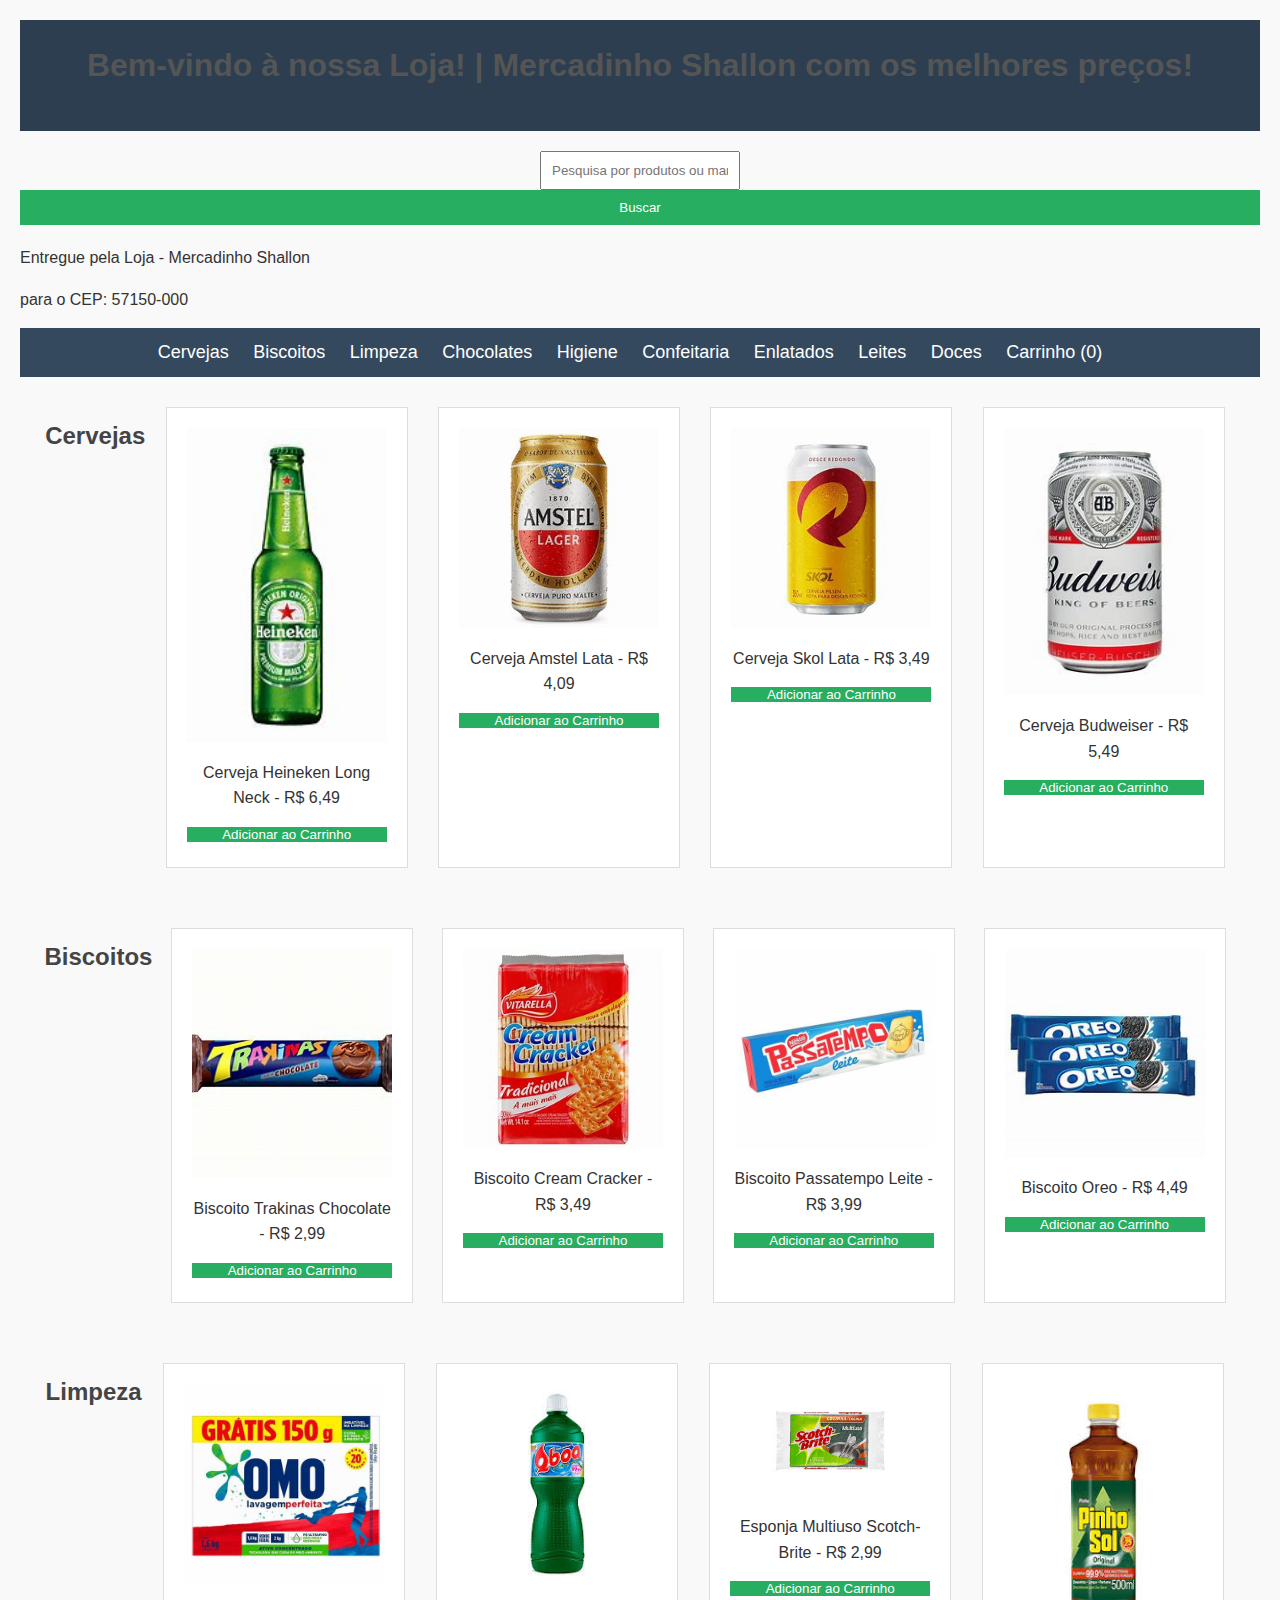
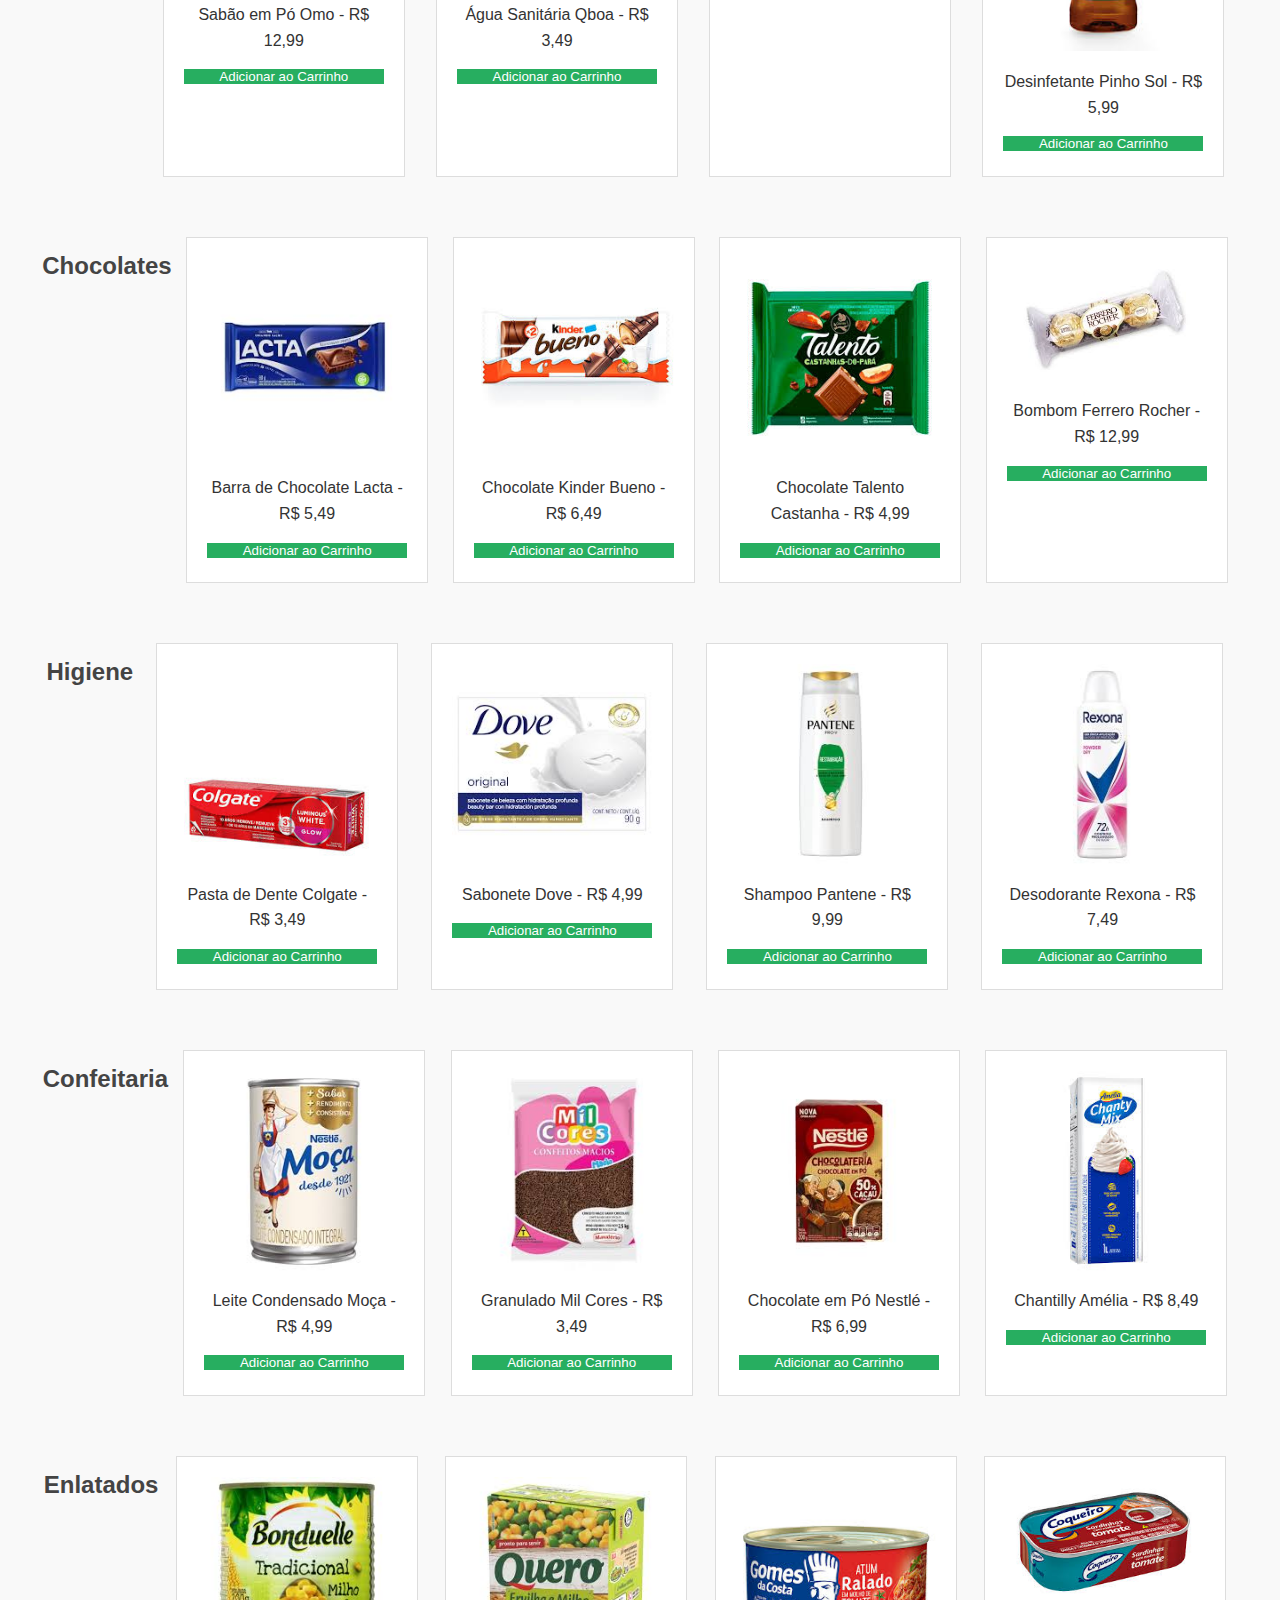
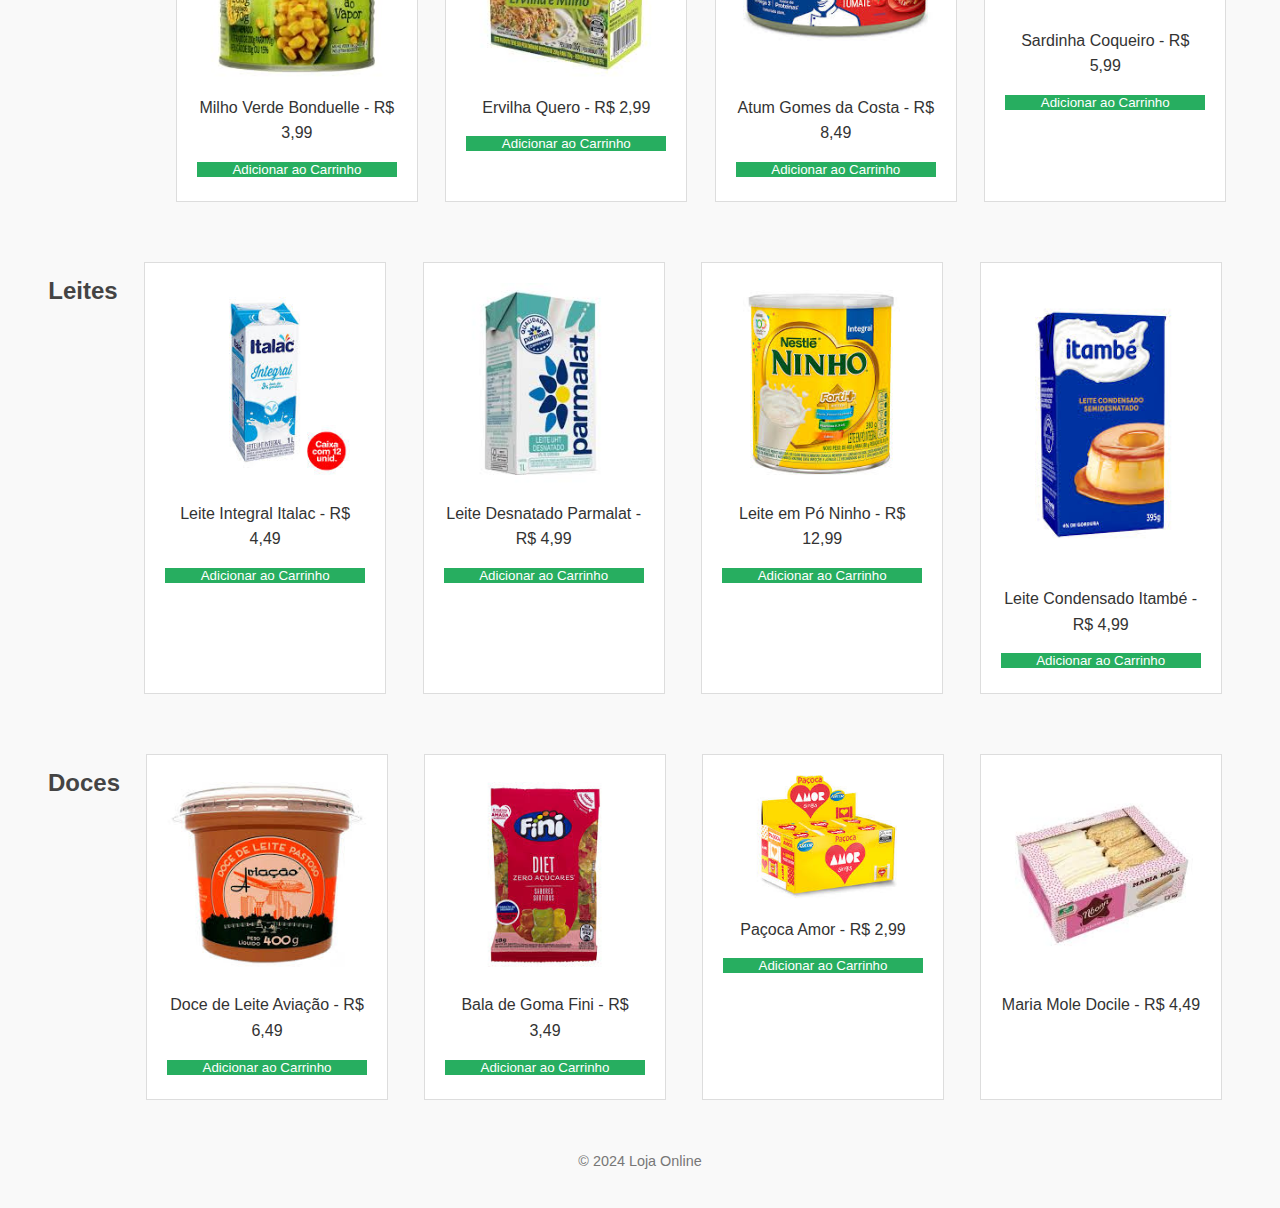
<file: index.html>
<!DOCTYPE html>
<html lang="pt-BR">
<head>
    <meta charset="UTF-8">
    <meta name="viewport" content="width=device-width, initial-scale=1.0">
    <title>Loja Online - Produtos</title>
    <link rel="stylesheet" href="styles.css"> <!-- Link para o arquivo de estilos -->
    <script>
        document.addEventListener("DOMContentLoaded", () => {
            const carrinho = document.querySelector("#link-carrinho");
            let totalItensCarrinho = 0;

            const atualizarCarrinho = () => {
                carrinho.textContent = `Carrinho (${totalItensCarrinho})`;
            };

            document.querySelectorAll(".btn-add-carrinho").forEach((botao) => {
                botao.addEventListener("click", () => {
                    totalItensCarrinho++;
                    atualizarCarrinho();
                    
                });
            });
        });
        document.addEventListener("DOMContentLoaded", () => {
        const carrinho = document.querySelector("#link-carrinho");
        const produtosCarrinho = [];

        const atualizarCarrinho = () => {
            carrinho.textContent = `Carrinho (${produtosCarrinho.length})`;
        };

        document.querySelectorAll(".btn-add-carrinho").forEach((botao) => {
            botao.addEventListener("click", (event) => {
                const produto = event.target.parentElement.querySelector("p").textContent;
                produtosCarrinho.push(produto);
                atualizarCarrinho();
               
            });
        });

        carrinho.addEventListener("click", (event) => {
            event.preventDefault();

            if (produtosCarrinho.length === 0) {
                alert("O carrinho está vazio!");
            } else {
                const produtos = encodeURIComponent(produtosCarrinho.join("\n"));
                window.location.href = `checkout.html?produtos=${produtos}`;
            }
        });
    });
    </script>
</head>
<body>
    <!-- Cabeçalho -->
    <header>
        <div class="logo">
            <h1>Bem-vindo à nossa Loja! | Mercadinho Shallon com os melhores preços!</h1>
        </div>
    </header>

    <!-- Pesquisa -->
    <section class="pesquisa">
        <input type="text" placeholder="Pesquisa por produtos ou marcas">
        <button>Buscar</button>
    </section>

    <!-- Endereço de entrega -->
    <section class="entrega">
        <p>Entregue pela Loja - Mercadinho Shallon</p>
        <p>para o CEP: 57150-000</p>
    </section>

    <!-- Navbar de Categorias -->
    <nav class="navbar">
        <ul>
            <li><a href="#cervejas">Cervejas</a></li>
            <li><a href="#biscoitos">Biscoitos</a></li>
            <li><a href="#limpeza">Limpeza</a></li>
            <li><a href="#chocolates">Chocolates</a></li>
            <li><a href="#higiene">Higiene</a></li>
            <li><a href="#confeitaria">Confeitaria</a></li>
            <li><a href="#enlatados">Enlatados</a></li>
            <li><a href="#leites">Leites</a></li>
            <li><a href="#doces">Doces</a></li>
            <li><a href="#carrinho" id="link-carrinho">Carrinho (0)</a></li>
        </ul>
    </nav>

    <!-- Produtos por Categoria -->
    <section id="cervejas" class="produtos">
        <h2>Cervejas</h2>
        <div class="produto">
            <img src="imagens/heineken.jpeg" alt="Cerveja Heineken" width="100">
            <p>Cerveja Heineken Long Neck - R$ 6,49</p>
            <button class="btn-add-carrinho">Adicionar ao Carrinho</button>
        </div>
        <div class="produto">
            <img src="imagens/amstel.jpeg" alt="Cerveja Amstel" width="100">
            <p>Cerveja Amstel Lata - R$ 4,09</p>
            <button class="btn-add-carrinho">Adicionar ao Carrinho</button>
        </div>
        <div class="produto">
            <img src="imagens/Skol.jpeg" alt="Cerveja Skol" width="100">
            <p>Cerveja Skol Lata - R$ 3,49</p>
            <button class="btn-add-carrinho">Adicionar ao Carrinho</button>
        </div>
        <div class="produto">
            <img src="imagens/Budweise.jpeg" alt="Cerveja Budweiser" width="100">
            <p>Cerveja Budweiser - R$ 5,49</p>
            <button class="btn-add-carrinho">Adicionar ao Carrinho</button>
        </div>
    </section>

    <section id="biscoitos" class="produtos">
        <h2>Biscoitos</h2>
        <div class="produto">
            <img src="imagens/trakinas.jpeg" alt="Biscoito Trakinas Chocolate" width="100">
            <p>Biscoito Trakinas Chocolate - R$ 2,99</p>
            <button class="btn-add-carrinho">Adicionar ao Carrinho</button>
        </div>
        <div class="produto">
            <img src="imagens/Biscoito Cream Cracker.jpeg" alt="Biscoito Cream Cracker" width="100">
            <p>Biscoito Cream Cracker - R$ 3,49</p>
            <button class="btn-add-carrinho">Adicionar ao Carrinho</button>
        </div>
        <div class="produto">
            <img src="imagens/Biscoito Passatempo Leite.jpeg" alt="Biscoito Passatempo Leite" width="100">
            <p>Biscoito Passatempo Leite - R$ 3,99</p>
            <button class="btn-add-carrinho">Adicionar ao Carrinho</button>
        </div>
        <div class="produto">
            <img src="imagens/Biscoito Oreo.jpeg" alt="Biscoito Oreo" width="100">
            <p>Biscoito Oreo - R$ 4,49</p>
            <button class="btn-add-carrinho">Adicionar ao Carrinho</button>
        </div>
    </section>

    <section id="limpeza" class="produtos">
        <h2>Limpeza</h2>
        <div class="produto">
            <img src="imagens/Sabão em Pó Omo.jpeg" alt="Sabão em Pó Omo" width="100">
            <p>Sabão em Pó Omo - R$ 12,99</p>
            <button class="btn-add-carrinho">Adicionar ao Carrinho</button>
        </div>
        <div class="produto">
            <img src="imagens/Água Sanitária Qboa.jpeg" alt="Água Sanitária Qboa" width="100">
            <p>Água Sanitária Qboa - R$ 3,49</p>
            <button class="btn-add-carrinho">Adicionar ao Carrinho</button>
        </div>
        <div class="produto">
            <img src="imagens/Esponja Multiuso Scotch-Brite.jpeg" alt="Esponja Multiuso Scotch-Brite" width="100">
            <p>Esponja Multiuso Scotch-Brite - R$ 2,99</p>
            <button class="btn-add-carrinho">Adicionar ao Carrinho</button>
        </div>
        <div class="produto">
            <img src="imagens/Desinfetante Pinho Sol.jpeg" alt="Desinfetante Pinho Sol" width="100">
            <p>Desinfetante Pinho Sol - R$ 5,99</p>
            <button class="btn-add-carrinho">Adicionar ao Carrinho</button>
        </div>
    </section>

    <section id="chocolates" class="produtos">
        <h2>Chocolates</h2>
        <div class="produto">
            <img src="imagens/Barra de Chocolate Lacta.jpeg" alt="Barra de Chocolate Lacta" width="100">
            <p>Barra de Chocolate Lacta - R$ 5,49</p>
            <button class="btn-add-carrinho">Adicionar ao Carrinho</button>
        </div>
        <div class="produto">
            <img src="imagens/Chocolate Kinder Bueno.jpeg" alt="Chocolate Kinder Bueno" width="100">
            <p>Chocolate Kinder Bueno - R$ 6,49</p>
            <button class="btn-add-carrinho">Adicionar ao Carrinho</button>
        </div>
        <div class="produto">
            <img src="imagens/Chocolate Talento.jpeg" alt="Chocolate Talento Castanha" width="100">
            <p>Chocolate Talento Castanha - R$ 4,99</p>
            <button class="btn-add-carrinho">Adicionar ao Carrinho</button>
        </div>
        <div class="produto">
            <img src="imagens/Bombom Ferrero Rocher.jpeg" alt="Bombom Ferrero Rocher " width="100">
            <p>Bombom Ferrero Rocher - R$ 12,99</p>
            <button class="btn-add-carrinho">Adicionar ao Carrinho</button>
        </div>
    </section>

    <section id="higiene" class="produtos">
        <h2>Higiene</h2>
        <div class="produto">
            <img src="imagens/Pasta de Dente Colgate.jpeg" alt="Pasta de Dente Colgate" width="100">
            <p>Pasta de Dente Colgate - R$ 3,49</p>
            <button class="btn-add-carrinho">Adicionar ao Carrinho</button>
        </div>
        <div class="produto">
            <img src="imagens/Sabonete Dove.jpeg" alt="Sabonete Dove" width="100">
            <p>Sabonete Dove - R$ 4,99</p>
            <button class="btn-add-carrinho">Adicionar ao Carrinho</button>
        </div>
        <div class="produto">
            <img src="imagens/Shampoo Pantene.jpeg" alt="Shampoo Pantene" width="100">
            <p>Shampoo Pantene - R$ 9,99</p>
            <button class="btn-add-carrinho">Adicionar ao Carrinho</button>
        </div>
        <div class="produto">
            <img src="imagens/Desodorante Rexona.jpeg" alt="Desodorante Rexona" width="100">
            <p>Desodorante Rexona - R$ 7,49</p>
            <button class="btn-add-carrinho">Adicionar ao Carrinho</button>
        </div>
    </section>

    <section id="confeitaria" class="produtos">
        <h2>Confeitaria</h2>
        <div class="produto">
            <img src="imagens/Leite Condensado Moça.jpeg" alt="Leite Condensado Moça " width="100">
            <p>Leite Condensado Moça - R$ 4,99</p>
            <button class="btn-add-carrinho">Adicionar ao Carrinho</button>
        </div>
        <div class="produto">
            <img src="imagens/Granulado Mil Cores.jpeg" alt="Granulado Mil Cores" width="100">
            <p>Granulado Mil Cores - R$ 3,49</p>
            <button class="btn-add-carrinho">Adicionar ao Carrinho</button>
        </div>
        <div class="produto">
            <img src="imagens/Chocolate em Pó Nestlé.jpeg" alt="Chocolate em Pó Nestlé" width="100">
            <p>Chocolate em Pó Nestlé - R$ 6,99</p>
            <button class="btn-add-carrinho">Adicionar ao Carrinho</button>
        </div>
        <div class="produto">
            <img src="imagens/Chantilly Amélia.jpeg" alt="Chantilly Amélia" width="100">
            <p>Chantilly Amélia - R$ 8,49</p>
            <button class="btn-add-carrinho">Adicionar ao Carrinho</button>
        </div>
    </section>

    <section id="enlatados" class="produtos">
        <h2>Enlatados</h2>
        <div class="produto">
            <img src="imagens/Milho Verde Bonduelle.jpeg" alt="Milho Verde Bonduelle" width="100">
            <p>Milho Verde Bonduelle - R$ 3,99</p>
            <button class="btn-add-carrinho">Adicionar ao Carrinho</button>
        </div>
        <div class="produto">
            <img src="imagens/Ervilha Quero.jpeg" alt="Ervilha Quero" width="100">
            <p>Ervilha Quero - R$ 2,99</p>
            <button class="btn-add-carrinho">Adicionar ao Carrinho</button>
        </div>
        <div class="produto">
            <img src="imagens/Atum Gomes da Costa.jpeg" alt="Atum Gomes da Costa" width="100">
            <p>Atum Gomes da Costa - R$ 8,49</p>
            <button class="btn-add-carrinho">Adicionar ao Carrinho</button>
        </div>
        <div class="produto">
            <img src="imagens/Sardinha Coqueiro.jpeg" alt="Sardinha Coqueiro" width="100">
            <p>Sardinha Coqueiro - R$ 5,99</p>
            <button class="btn-add-carrinho">Adicionar ao Carrinho</button>
        </div>
    </section>

    <section id="leites" class="produtos">
        <h2>Leites</h2>
        <div class="produto">
            <img src="imagens/Leite Integral Italac.jpeg" alt="Leite Integral Italac" width="100">
            <p>Leite Integral Italac - R$ 4,49</p>
            <button class="btn-add-carrinho">Adicionar ao Carrinho</button>
        </div>
        <div class="produto">
            <img src="imagens/Leite Desnatado Parmalat.jpeg" alt="Leite Desnatado Parmalat" width="100">
            <p>Leite Desnatado Parmalat - R$ 4,99</p>
            <button class="btn-add-carrinho">Adicionar ao Carrinho</button>
        </div>
        <div class="produto">
            <img src="imagens/Leite em Pó Ninho.jpeg" alt="Leite em Pó Ninho" width="100">
            <p>Leite em Pó Ninho - R$ 12,99</p>
            <button class="btn-add-carrinho">Adicionar ao Carrinho</button>
        </div>
        <div class="produto">
            <img src="imagens/Leite Condensado Itambé.jpeg" alt="Leite Condensado Itambé" width="100">
            <p>Leite Condensado Itambé - R$ 4,99</p>
            <button class="btn-add-carrinho">Adicionar ao Carrinho</button>

        </div>
    </section>

    <section id="doces" class="produtos">
        <h2>Doces</h2>
        <div class="produto">
            <img src="imagens/Doce de Leite Aviação.jpeg" alt="Doce de Leite Aviação" width="100">
            <p>Doce de Leite Aviação - R$ 6,49</p>
            <button class="btn-add-carrinho">Adicionar ao Carrinho</button>
        </div>
        <div class="produto">
            <img src="imagens/Bala de Goma Fini.jpeg" alt="Bala de Goma Fini" width="100">
            <p>Bala de Goma Fini - R$ 3,49</p>
            <button class="btn-add-carrinho">Adicionar ao Carrinho</button>
        </div>
        <div class="produto">
            <img src="imagens/Paçoca Amor.jpeg" alt="Paçoca Amor" width="100">
            <p>Paçoca Amor - R$ 2,99</p>
            <button class="btn-add-carrinho">Adicionar ao Carrinho</button>
        </div>
        <div class="produto">
            <img src="imagens/Maria Mole Docile.jpeg" alt="Maria Mole Docile" width="100">
            <p>Maria Mole Docile - R$ 4,49</p>
        </div>
    </section>

    <!-- Rodapé -->
    <footer>
        <p>&copy; 2024 Loja Online</p>
    </footer>
</body>
</html>
</file>
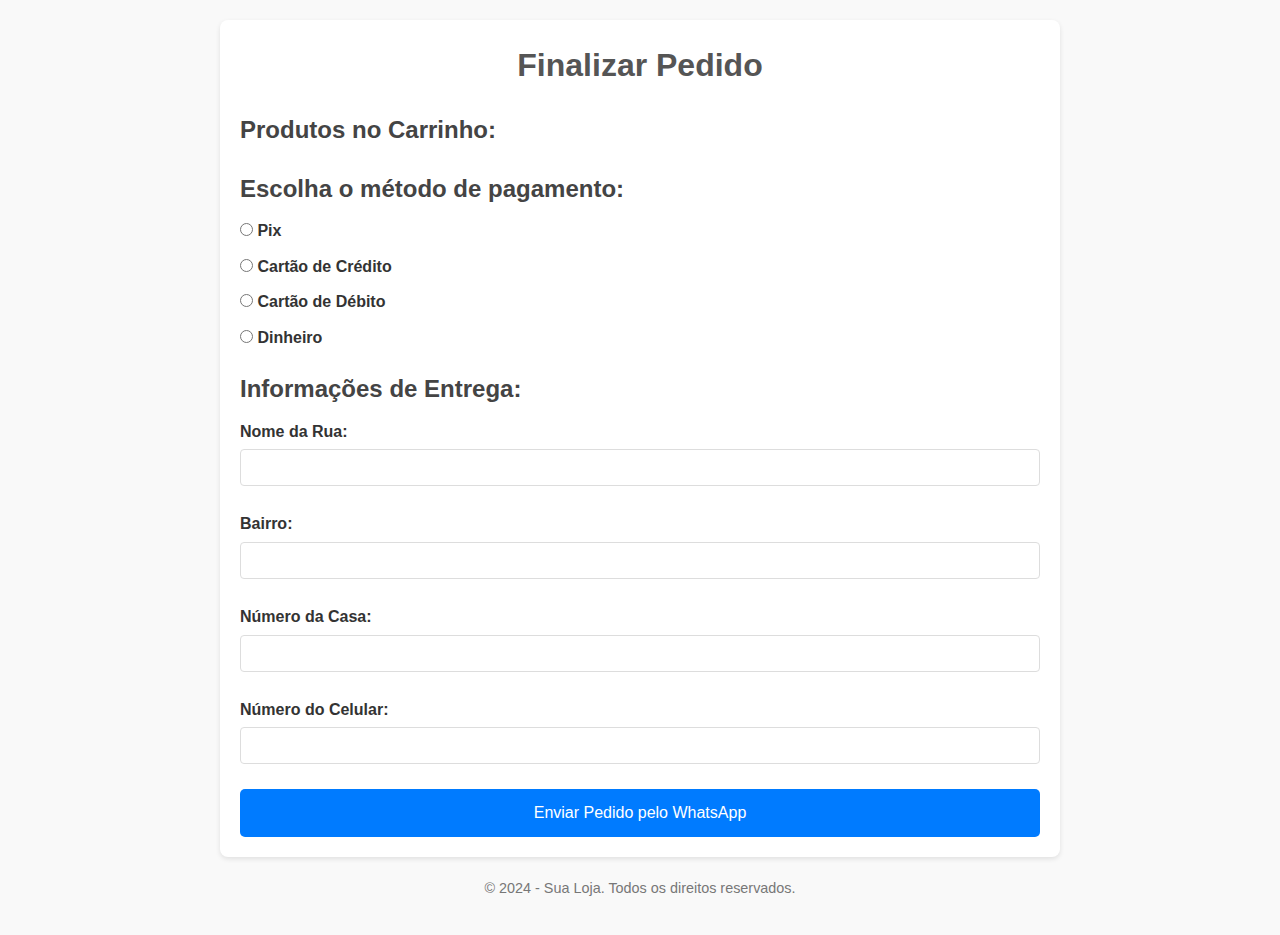
<file: checkout.html>
<!DOCTYPE html>
<html lang="pt-BR">
<head>
    <meta charset="UTF-8">
    <meta name="viewport" content="width=device-width, initial-scale=1.0">
    <title>Finalizar Pedido</title>
    <link rel="stylesheet" href="styles.css">
</head>
<body>
    <div class="container">
        <h1>Finalizar Pedido</h1>

        <!-- Lista de produtos -->
        <h2>Produtos no Carrinho:</h2>
        <ul id="lista-produtos"></ul>

        <!-- Método de pagamento -->
        <h2>Escolha o método de pagamento:</h2>
        <form id="form-finalizar">
            <label>
                <input type="radio" name="pagamento" value="Pix" required> Pix
            </label>
            <label>
                <input type="radio" name="pagamento" value="Cartão de Crédito" required> Cartão de Crédito
            </label>
            <label>
                <input type="radio" name="pagamento" value="Cartão de Débito" required> Cartão de Débito
            </label>
            <label>
                <input type="radio" name="pagamento" value="Dinheiro" required> Dinheiro
            </label>

            <!-- Endereço -->
            <h2>Informações de Entrega:</h2>
            <label>Nome da Rua: <input type="text" id="rua" required></label>
            <label>Bairro: <input type="text" id="bairro" required></label>
            <label>Número da Casa: <input type="text" id="numero" required></label>
            <label>Número do Celular: <input type="text" id="celular" required></label>

            <button type="submit">Enviar Pedido pelo WhatsApp</button>
        </form>
    </div>

    <footer>
        <p>© 2024 - Sua Loja. Todos os direitos reservados.</p>
    </footer>

    <script>
        document.addEventListener("DOMContentLoaded", () => {
            const urlParams = new URLSearchParams(window.location.search);
            const produtos = urlParams.get("produtos");

            // Exibir os produtos no carrinho
            const listaProdutos = document.querySelector("#lista-produtos");
            produtos.split("\n").forEach((produto) => {
                const li = document.createElement("li");
                li.textContent = produto;
                listaProdutos.appendChild(li);
            });

            // Enviar pedido via WhatsApp
            document.querySelector("#form-finalizar").addEventListener("submit", (event) => {
                event.preventDefault();

                const metodoPagamento = document.querySelector("input[name='pagamento']:checked").value;
                const rua = document.querySelector("#rua").value;
                const bairro = document.querySelector("#bairro").value;
                const numero = document.querySelector("#numero").value;
                const celular = document.querySelector("#celular").value;

                const mensagem = `
Produtos:
${produtos}

Método de Pagamento: ${metodoPagamento}
Endereço:
Rua: ${rua}
Bairro: ${bairro}
Número: ${numero}
Celular: ${celular}
                `;

                const whatsappLink = `https://wa.me/5582987181068?text=${encodeURIComponent(mensagem)}`;
                window.location.href = whatsappLink;
            });
        });
    </script>
</body>
</html>
</file>
<file: styles.css>
/* Estilos Gerais */
body {
    font-family: Arial, sans-serif;
    background-color: #f4f4f4;
    margin: 0;
    padding: 0;
}

header {
    background-color: #2c3e50;
    color: #fff;
    text-align: center;
    padding: 20px;
}

h1 {
    margin: 0;
}

/* Barra de navegação */
.navbar {
    background-color: #34495e;
    padding: 10px;
}

.navbar ul {
    list-style: none;
    padding: 0;
    text-align: center;
    margin: 0;
}

.navbar ul li {
    display: inline;
    margin-right: 20px;
}

.navbar ul li a {
    color: white;
    text-decoration: none;
    font-size: 18px;
}

.navbar ul li a:hover {
    text-decoration: underline;
}

/* Produtos */
.produtos {
    display: flex;
    flex-wrap: wrap;
    justify-content: space-around;
    padding: 20px;
}

.produto {
    background-color: #fff;
    border: 1px solid #ddd;
    margin: 10px;
    padding: 20px;
    width: 200px;
    text-align: center;
}

.produto img {
    width: 100%;
    height: auto;
}

.produto p {
    margin: 10px 0;
}

button {
    background-color: #27ae60;
    color: white;
    border: none;
    padding: 10px;
    cursor: pointer;
    width: 100%;
}

button:hover {
    background-color: #2ecc71;
}

/* Carrinho */
.carrinho {
    display: none;
    background-color: #fff;
    padding: 20px;
    border: 1px solid #ccc;
    max-width: 400px;
    margin: 20px auto;
}

.carrinho ul {
    list-style-type: none;
    padding: 0;
}

.carrinho li {
    margin-bottom: 10px;
}

#total-carrinho {
    font-weight: bold;
    margin-top: 10px;
}

#finalizar-compra {
    margin-top: 20px;
    padding: 10px;
    background-color: #28a745;
    color: white;
    border: none;
    cursor: pointer;
}

#finalizar-compra:hover {
    background-color: #218838;
}

/* Formulário de pagamento e endereço */
#opcoes-pagamento {
    margin: 20px 0;
}

#opcoes-pagamento label {
    display: block;
    margin-bottom: 10px;
}

#formulario-endereco {
    margin: 20px 0;
}

#formulario-endereco input {
    display: block;
    margin-bottom: 10px;
    padding: 10px;
    width: 100%;
    font-size: 16px;
}

/* Pesquisa */
.pesquisa {
    text-align: center;
    margin: 20px 0;
}

.pesquisa input {
    padding: 10px;
    width: 200px;
}

.pesquisa button {
    padding: 10px;
}

/* Responsividade */
@media (max-width: 768px) {
    .produtos {
        flex-direction: column;
        align-items: center;
    }

    .produto {
        width: 100%;
    }

    .navbar ul {
        display: flex;
        flex-direction: column;
        align-items: center;
    }

    .navbar ul li {
        margin-bottom: 10px;
    }

    #carrinho {
        max-width: 100%;
    }
}


/* Reset básico */
body, h1, h2, ul, li, label, input, button {
    margin: 0;
    padding: 0;
    box-sizing: border-box;
}

body {
    font-family: Arial, sans-serif;
    line-height: 1.6;
    background-color: #f9f9f9;
    color: #333;
    padding: 20px;
}

/* Container geral */
.container {
    max-width: 800px;
    margin: 0 auto;
    background: #fff;
    padding: 20px;
    border-radius: 8px;
    box-shadow: 0 2px 5px rgba(0, 0, 0, 0.1);
}

/* Títulos */
h1 {
    font-size: 2rem;
    margin-bottom: 20px;
    color: #555;
    text-align: center;
}

h2 {
    font-size: 1.5rem;
    margin: 20px 0 10px;
    color: #444;
}

/* Lista de produtos */
#lista-produtos {
    list-style: none;
    margin-bottom: 20px;
    padding: 0;
}

#lista-produtos li {
    padding: 10px;
    background: #f1f1f1;
    margin-bottom: 10px;
    border-radius: 4px;
}

/* Formulário */
form label {
    display: block;
    margin-bottom: 10px;
    font-weight: bold;
}

form input[type="text"], 
form input[type="radio"] {
    margin-top: 5px;
}

form input[type="text"] {
    width: 100%;
    padding: 10px;
    margin-bottom: 15px;
    border: 1px solid #ddd;
    border-radius: 4px;
}

/* Botão */
form button {
    width: 100%;
    padding: 15px;
    background-color: #007bff;
    color: white;
    border: none;
    border-radius: 5px;
    font-size: 1rem;
    cursor: pointer;
}

form button:hover {
    background-color: #0056b3;
}

/* Rodapé */
footer {
    text-align: center;
    margin-top: 20px;
    font-size: 0.9rem;
    color: #777;
}
</file>
